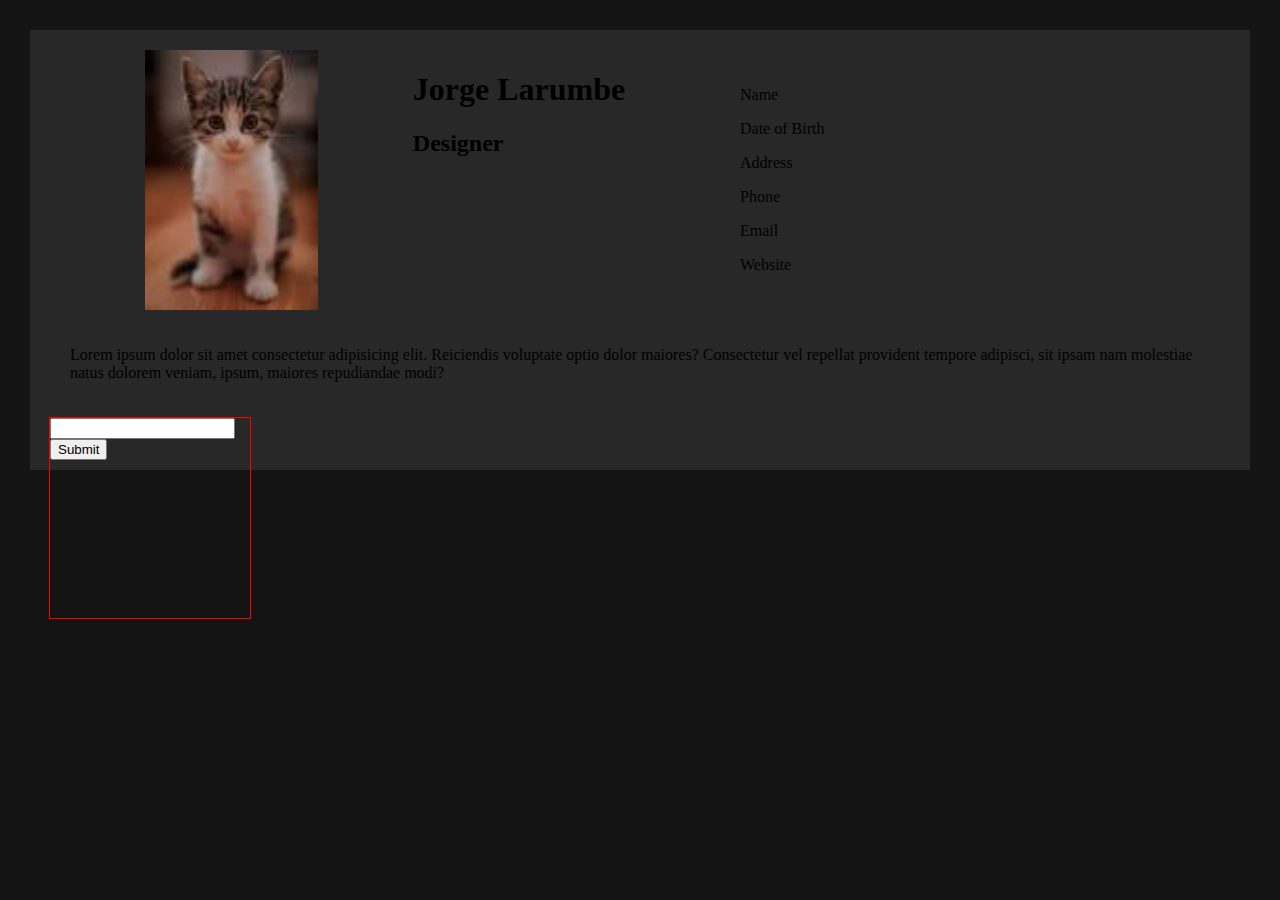
<file: HTML/day_three/pages/index.html>
<!DOCTYPE html>
<html lang="en">
  <head>
    <meta charset="UTF-8" />
    <meta name="viewport" content="width=device-width, initial-scale=1.0" />
    <title>Document</title>
    <link rel="stylesheet" href="../styles/styles.css" />
  </head>
  <body>
    <main>
      <div id="box1" class="section1-box">
        <img
          src="[data-uri]"
          alt=""
        />
        <div>
          <h1>Jorge Larumbe</h1>
          <h2>Designer</h2>
        </div>
      </div>
      <div id="box2" class="section1-box">
        <p>Name</p>
        <p>Date of Birth</p>
        <p>Address</p>
        <p>Phone</p>
        <p>Email</p>
        <p>Website</p>
      </div>
      <div id="box3" class="section1-box">
        <p>
          Lorem ipsum dolor sit amet consectetur adipisicing elit. Reiciendis
          voluptate optio dolor maiores? Consectetur vel repellat provident
          tempore adipisci, sit ipsam nam molestiae natus dolorem veniam, ipsum,
          maiores repudiandae modi?
        </p>
      </div>

      <section>
        <div class="header"></div>
        <div class="body"></div>
        <div class="input">
            <input type="text" name="message" id="message">
            <input type="submit" name="submit" id="submit">
        </div>
      </section>
    </main>
  </body>
</html>
</file>
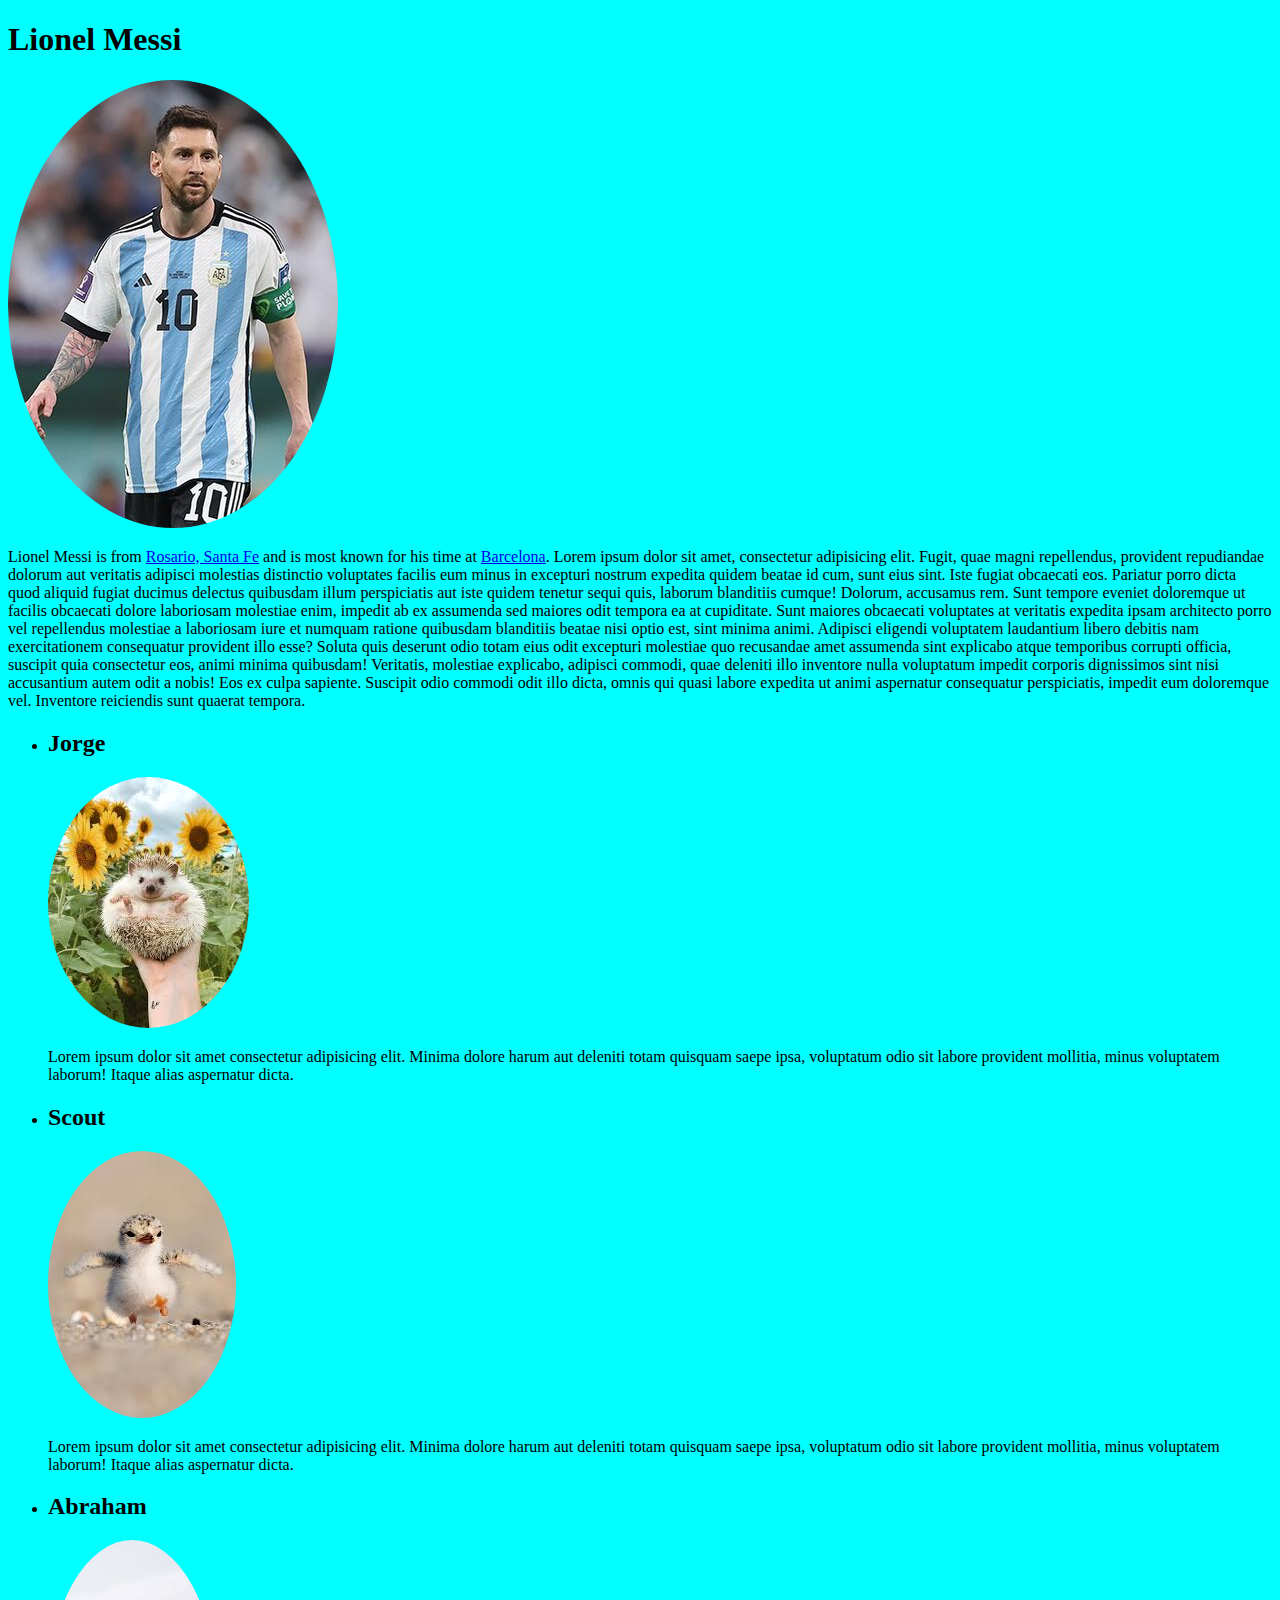
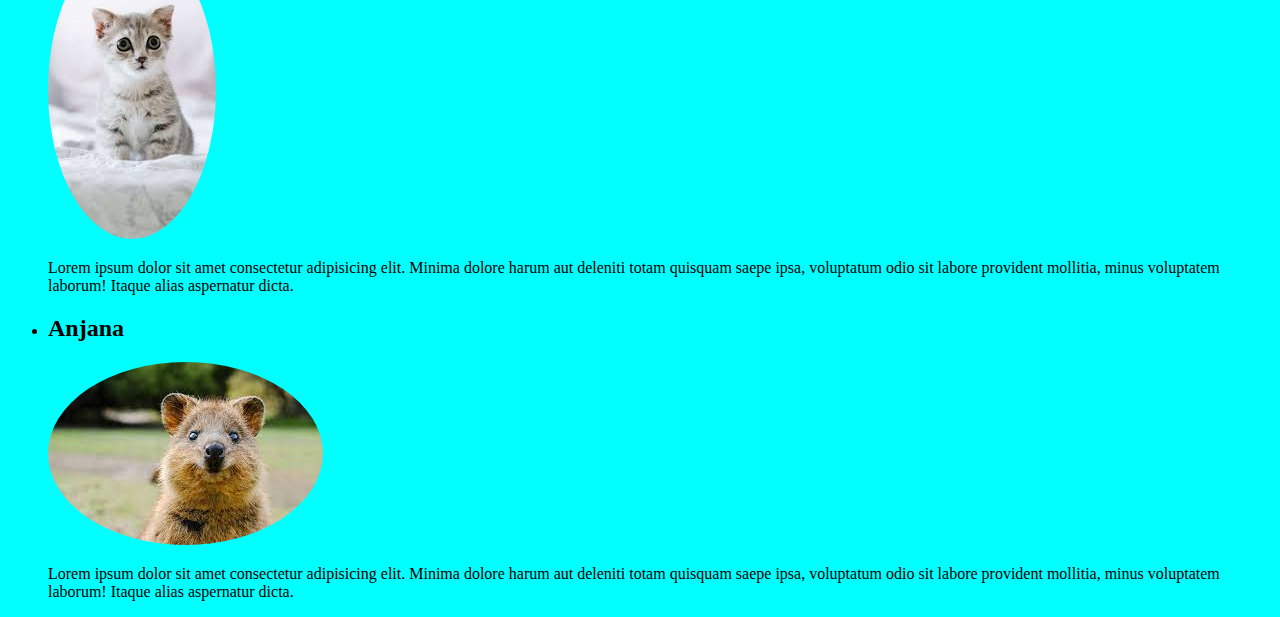
<file: HTML/wiki_clone/pages/index.html>
<!DOCTYPE html>
<html lang="en">
  <head>
    <meta charset="UTF-8" />
    <meta name="viewport" content="width=device-width, initial-scale=1.0" />
    <title>Document</title>

    <link rel="stylesheet" href="../styles/styles.css" />
  </head>
  <body>
    <section>
      <h1>Lionel Messi</h1>
      <img src="../images/TheGoat.jpg" alt="🐐" />
      <p>
        Lionel Messi is from
        <a href="../pages/city.html"> Rosario, Santa Fe</a> and is most known
        for his time at <a href="../pages/team.html">Barcelona</a>. Lorem ipsum
        dolor sit amet, consectetur adipisicing elit. Fugit, quae magni
        repellendus, provident repudiandae dolorum aut veritatis adipisci
        molestias distinctio voluptates facilis eum minus in excepturi nostrum
        expedita quidem beatae id cum, sunt eius sint. Iste fugiat obcaecati
        eos. Pariatur porro dicta quod aliquid fugiat ducimus delectus quibusdam
        illum perspiciatis aut iste quidem tenetur sequi quis, laborum
        blanditiis cumque! Dolorum, accusamus rem. Sunt tempore eveniet
        doloremque ut facilis obcaecati dolore laboriosam molestiae enim,
        impedit ab ex assumenda sed maiores odit tempora ea at cupiditate. Sunt
        maiores obcaecati voluptates at veritatis expedita ipsam architecto
        porro vel repellendus molestiae a laboriosam iure et numquam ratione
        quibusdam blanditiis beatae nisi optio est, sint minima animi. Adipisci
        eligendi voluptatem laudantium libero debitis nam exercitationem
        consequatur provident illo esse? Soluta quis deserunt odio totam eius
        odit excepturi molestiae quo recusandae amet assumenda sint explicabo
        atque temporibus corrupti officia, suscipit quia consectetur eos, animi
        minima quibusdam! Veritatis, molestiae explicabo, adipisci commodi, quae
        deleniti illo inventore nulla voluptatum impedit corporis dignissimos
        sint nisi accusantium autem odit a nobis! Eos ex culpa sapiente.
        Suscipit odio commodi odit illo dicta, omnis qui quasi labore expedita
        ut animi aspernatur consequatur perspiciatis, impedit eum doloremque
        vel. Inventore reiciendis sunt quaerat tempora.
      </p>
    </section>

    <section>
      <ul>
        <li>
          <h2>Jorge</h2>
          <img src="../images/1.jpg" alt="hedghog" />
          <p>
            Lorem ipsum dolor sit amet consectetur adipisicing elit. Minima
            dolore harum aut deleniti totam quisquam saepe ipsa, voluptatum odio
            sit labore provident mollitia, minus voluptatem laborum! Itaque
            alias aspernatur dicta.
          </p>
        </li>
        <li>
          <h2>Scout</h2>
          <img src="../images/2.jpg" alt="duck" />
          <p>
            Lorem ipsum dolor sit amet consectetur adipisicing elit. Minima
            dolore harum aut deleniti totam quisquam saepe ipsa, voluptatum odio
            sit labore provident mollitia, minus voluptatem laborum! Itaque
            alias aspernatur dicta.
          </p>
        </li>
        <li>
          <h2>Abraham</h2>
          <img src="../images/3.jpg" alt="cat" />
          <p>
            Lorem ipsum dolor sit amet consectetur adipisicing elit. Minima
            dolore harum aut deleniti totam quisquam saepe ipsa, voluptatum odio
            sit labore provident mollitia, minus voluptatem laborum! Itaque
            alias aspernatur dicta.
          </p>
        </li>
        <li>
          <h2>Anjana</h2>
          <img src="../images/4.jpg" alt="something" />
          <p>
            Lorem ipsum dolor sit amet consectetur adipisicing elit. Minima
            dolore harum aut deleniti totam quisquam saepe ipsa, voluptatum odio
            sit labore provident mollitia, minus voluptatem laborum! Itaque
            alias aspernatur dicta.
          </p>
        </li>
      </ul>
    </section>
  </body>
</html>
</file>
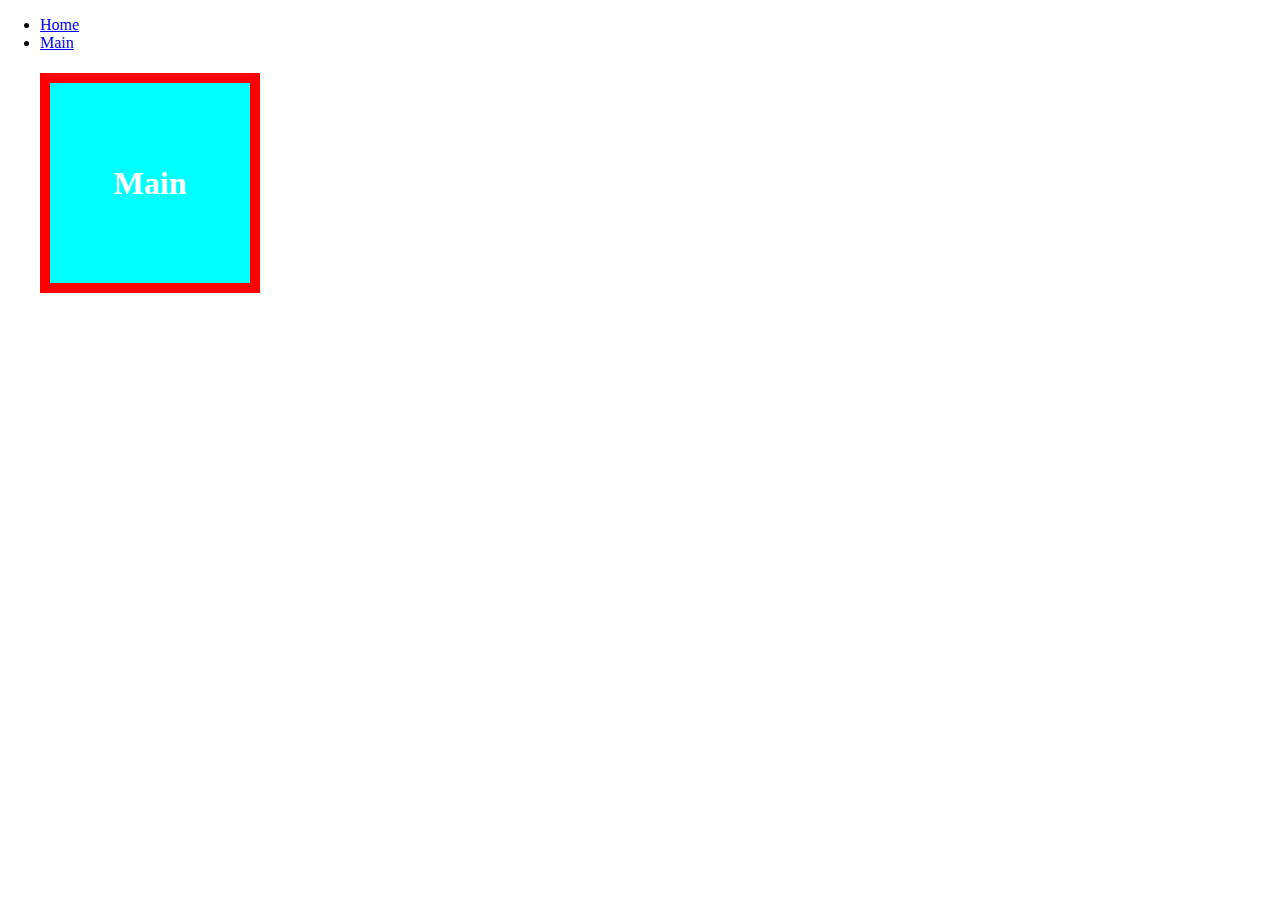
<file: HTML/day_one/pages/main.html>
<!DOCTYPE html>
<html lang="en">
  <head>
    <meta charset="UTF-8" />
    <meta name="viewport" content="width=device-width, initial-scale=1.0" />
    <title>Document</title>

    <link rel="stylesheet" href="../styles/styles.css" />
  </head>
  <body>
    <header>
      <ul>
        <li>
          <a href="index.html">Home</a>
        </li>
        <li>
          <a href="main.html">Main</a>
        </li>

        <h1 class="main-header">Main</h1>
      </ul>
    </header>
  </body>
</html>
</file>
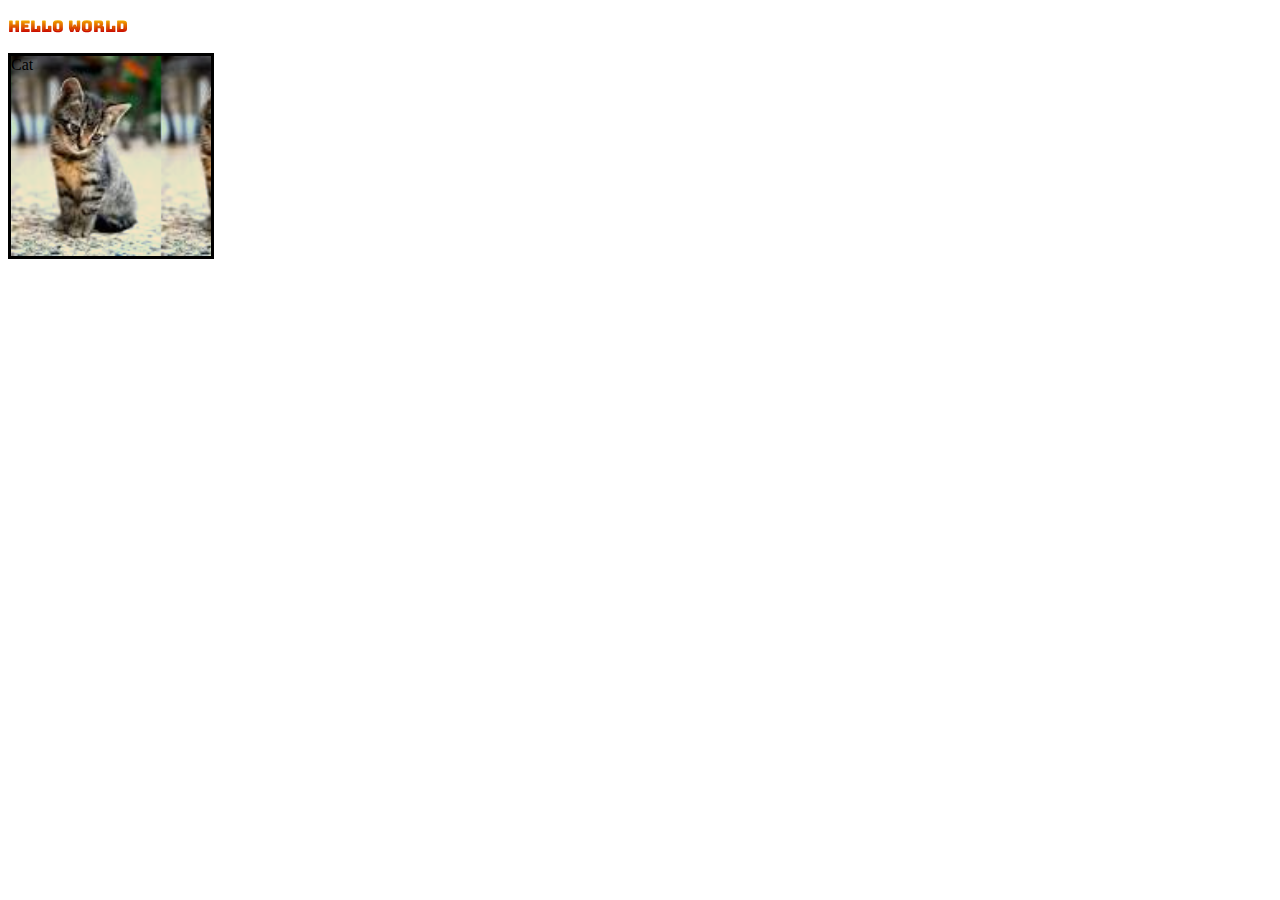
<file: HTML/day_two/pages/fonts.html>
<!DOCTYPE html>
<html lang="en">
  <head>
    <meta charset="UTF-8" />
    <meta name="viewport" content="width=device-width, initial-scale=1.0" />
    <title>Document</title>
    <link rel="preconnect" href="https://fonts.googleapis.com" />

    <link rel="preconnect" href="https://fonts.gstatic.com" crossorigin />

    <link
      href="https://fonts.googleapis.com/css2?family=Bungee+Spice&display=swap"
      rel="stylesheet"
    />

    <style>
        p{
            font-family: "Bungee Spice";
        }

        div{
            height: 200px;
            width: 200px;
            background-size: contain;
            background-image: url("[data-uri]");
            border: solid black 3px;
            background-blend-mode: darken;
            background-color: bisque;
        }
    </style>
  </head>
  <body>
    <p>Hello World</p>
    <div>Cat</div>
  </body>
</html>
</file>
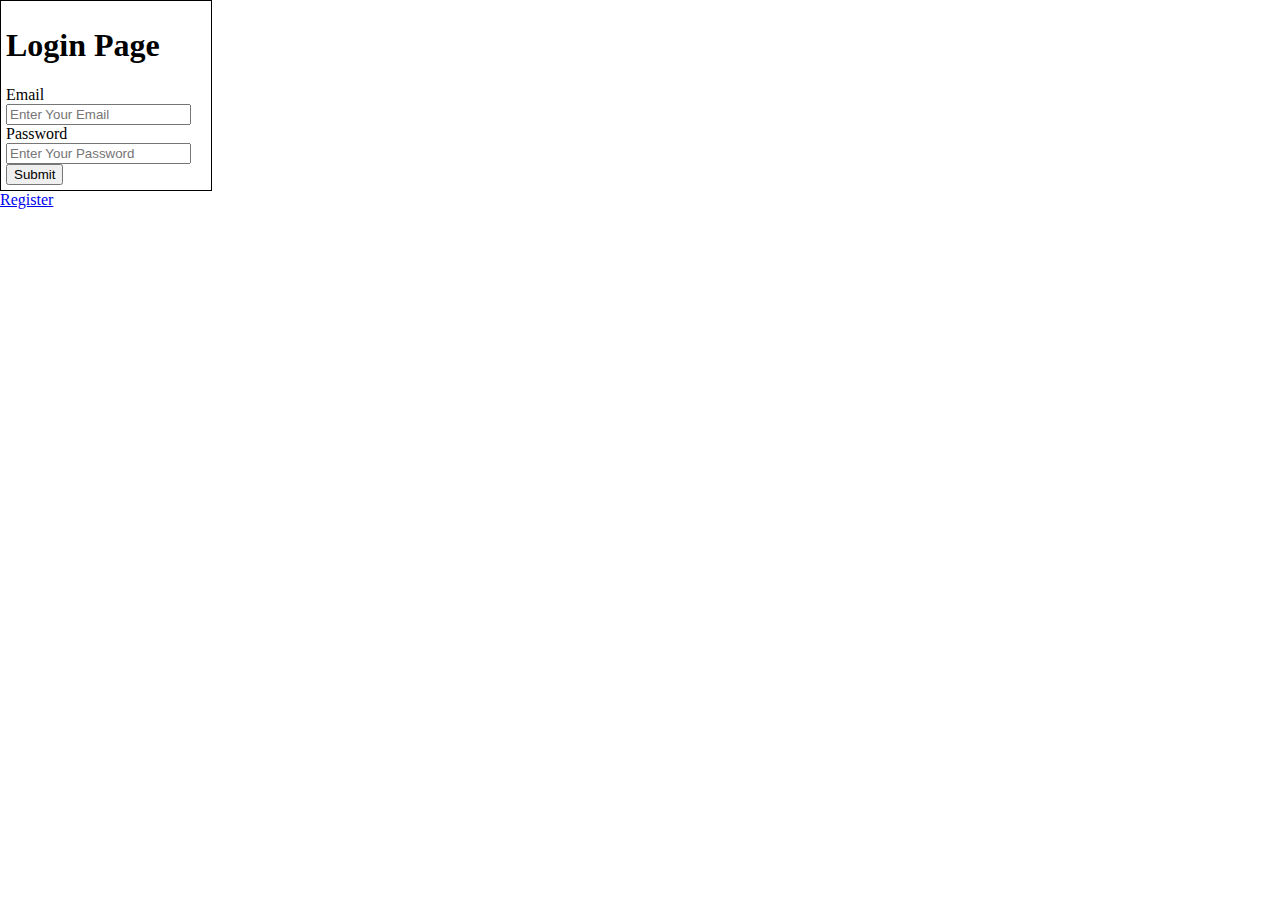
<file: HTML/day_two/pages/login.html>
<!DOCTYPE html>
<html lang="en">
  <head>
    <meta charset="UTF-8" />
    <meta name="viewport" content="width=device-width, initial-scale=1.0" />
    <title>Document</title>
    <link rel="stylesheet" href="../styles/styles.css" />
  </head>
  <body>
    <main class="login-main">
      <h1><b>Login Page</b></h1>
      <form action="#">
        <label for="email"
          >Email
          <input type="text" name="email" placeholder="Enter Your Email" />
        </label>
        <label for="password"
          >Password
          <input
            type="password"
            name="password"
            placeholder="Enter Your Password"
          />
        </label>
        <input type="submit" />
      </form>
    </main>

    <a href="../pages/register.html">Register</a>
  </body>
</html>
</file>
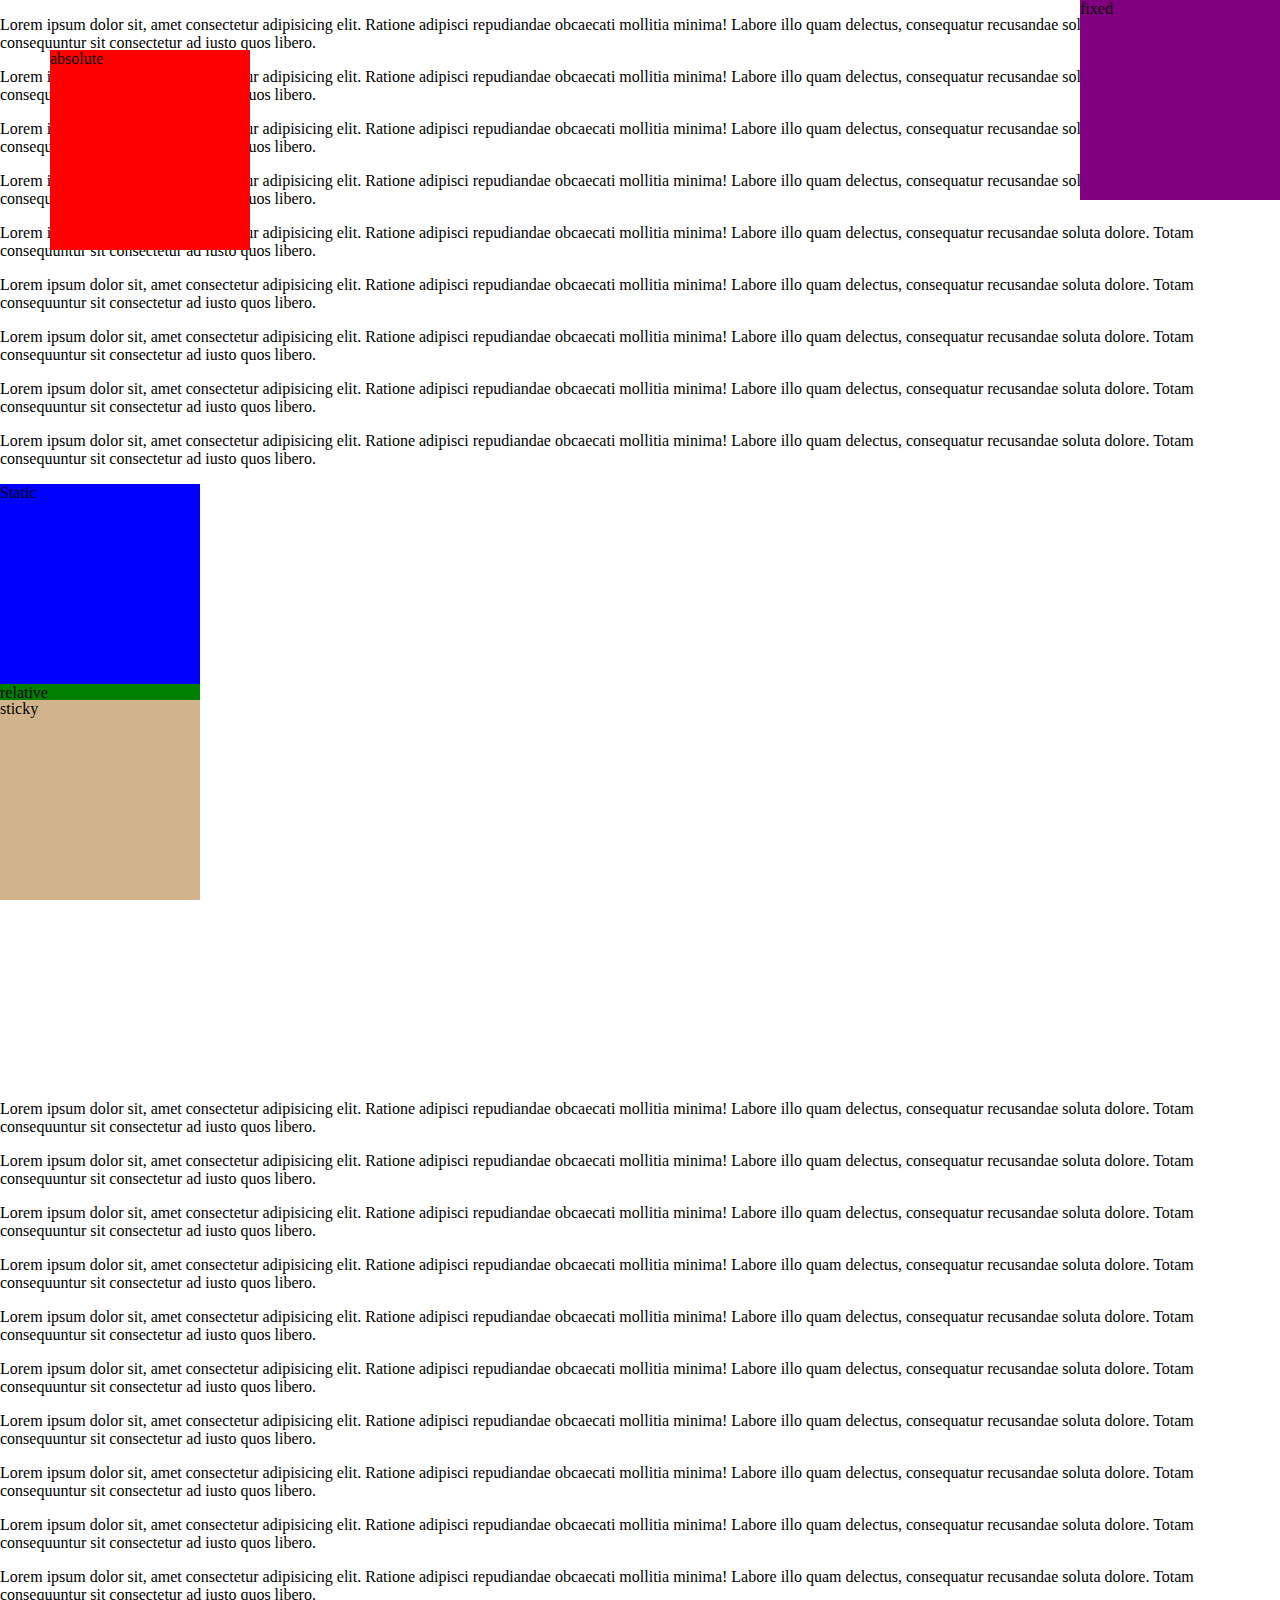
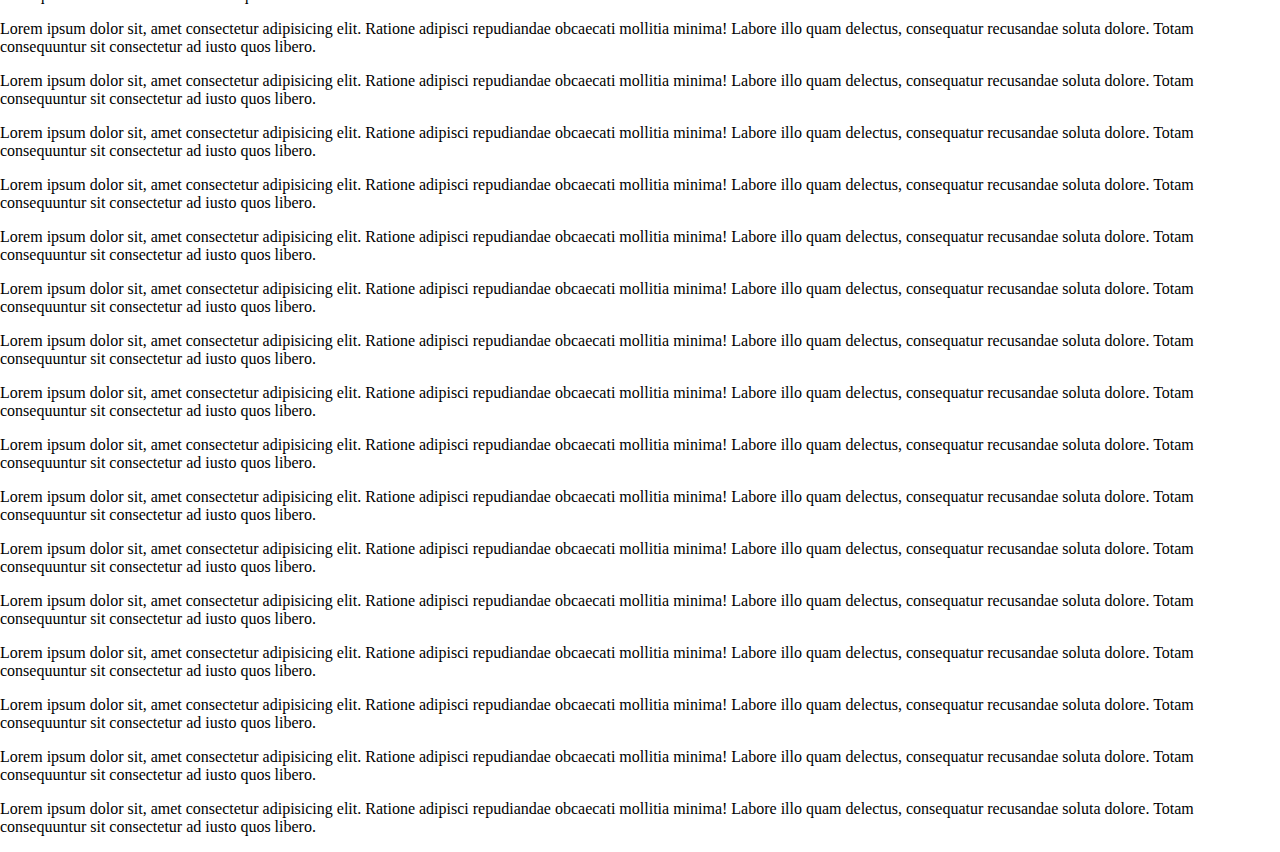
<file: HTML/day_two/pages/position.html>
<!DOCTYPE html>
<html lang="en">
  <head>
    <meta charset="UTF-8" />
    <meta http-equiv="X-UA-Compatible" content="IE=edge" />
    <meta name="viewport" content="width=device-width, initial-scale=1.0" />
    <title>index</title>
    <link rel="stylesheet" href="../styles/styles.css">
  </head>
  <body>
    <p>
      Lorem ipsum dolor sit, amet consectetur adipisicing elit. Ratione adipisci
      repudiandae obcaecati mollitia minima! Labore illo quam delectus,
      consequatur recusandae soluta dolore. Totam consequuntur sit consectetur
      ad iusto quos libero.
    </p>
    <p>
      Lorem ipsum dolor sit, amet consectetur adipisicing elit. Ratione adipisci
      repudiandae obcaecati mollitia minima! Labore illo quam delectus,
      consequatur recusandae soluta dolore. Totam consequuntur sit consectetur
      ad iusto quos libero.
    </p>
    <p>
      Lorem ipsum dolor sit, amet consectetur adipisicing elit. Ratione adipisci
      repudiandae obcaecati mollitia minima! Labore illo quam delectus,
      consequatur recusandae soluta dolore. Totam consequuntur sit consectetur
      ad iusto quos libero.
    </p>
    <p>
      Lorem ipsum dolor sit, amet consectetur adipisicing elit. Ratione adipisci
      repudiandae obcaecati mollitia minima! Labore illo quam delectus,
      consequatur recusandae soluta dolore. Totam consequuntur sit consectetur
      ad iusto quos libero.
    </p>
    <p>
      Lorem ipsum dolor sit, amet consectetur adipisicing elit. Ratione adipisci
      repudiandae obcaecati mollitia minima! Labore illo quam delectus,
      consequatur recusandae soluta dolore. Totam consequuntur sit consectetur
      ad iusto quos libero.
    </p>
    <p>
      Lorem ipsum dolor sit, amet consectetur adipisicing elit. Ratione adipisci
      repudiandae obcaecati mollitia minima! Labore illo quam delectus,
      consequatur recusandae soluta dolore. Totam consequuntur sit consectetur
      ad iusto quos libero.
    </p>
    <p>
      Lorem ipsum dolor sit, amet consectetur adipisicing elit. Ratione adipisci
      repudiandae obcaecati mollitia minima! Labore illo quam delectus,
      consequatur recusandae soluta dolore. Totam consequuntur sit consectetur
      ad iusto quos libero.
    </p>
    <p>
      Lorem ipsum dolor sit, amet consectetur adipisicing elit. Ratione adipisci
      repudiandae obcaecati mollitia minima! Labore illo quam delectus,
      consequatur recusandae soluta dolore. Totam consequuntur sit consectetur
      ad iusto quos libero.
    </p>
    <p>
      Lorem ipsum dolor sit, amet consectetur adipisicing elit. Ratione adipisci
      repudiandae obcaecati mollitia minima! Labore illo quam delectus,
      consequatur recusandae soluta dolore. Totam consequuntur sit consectetur
      ad iusto quos libero.
    </p>

    <div id="one">Static</div>
    <div id="two">absolute</div>
    <div id="three">relative</div>
    <div id="four">sticky</div>
    <div id="five">fixed</div>

    <p>
      Lorem ipsum dolor sit, amet consectetur adipisicing elit. Ratione adipisci
      repudiandae obcaecati mollitia minima! Labore illo quam delectus,
      consequatur recusandae soluta dolore. Totam consequuntur sit consectetur
      ad iusto quos libero.
    </p>
    <p>
      Lorem ipsum dolor sit, amet consectetur adipisicing elit. Ratione adipisci
      repudiandae obcaecati mollitia minima! Labore illo quam delectus,
      consequatur recusandae soluta dolore. Totam consequuntur sit consectetur
      ad iusto quos libero.
    </p>
    <p>
      Lorem ipsum dolor sit, amet consectetur adipisicing elit. Ratione adipisci
      repudiandae obcaecati mollitia minima! Labore illo quam delectus,
      consequatur recusandae soluta dolore. Totam consequuntur sit consectetur
      ad iusto quos libero.
    </p>
    <p>
      Lorem ipsum dolor sit, amet consectetur adipisicing elit. Ratione adipisci
      repudiandae obcaecati mollitia minima! Labore illo quam delectus,
      consequatur recusandae soluta dolore. Totam consequuntur sit consectetur
      ad iusto quos libero.
    </p>
    <p>
      Lorem ipsum dolor sit, amet consectetur adipisicing elit. Ratione adipisci
      repudiandae obcaecati mollitia minima! Labore illo quam delectus,
      consequatur recusandae soluta dolore. Totam consequuntur sit consectetur
      ad iusto quos libero.
    </p>
    <p>
      Lorem ipsum dolor sit, amet consectetur adipisicing elit. Ratione adipisci
      repudiandae obcaecati mollitia minima! Labore illo quam delectus,
      consequatur recusandae soluta dolore. Totam consequuntur sit consectetur
      ad iusto quos libero.
    </p>
    <p>
      Lorem ipsum dolor sit, amet consectetur adipisicing elit. Ratione adipisci
      repudiandae obcaecati mollitia minima! Labore illo quam delectus,
      consequatur recusandae soluta dolore. Totam consequuntur sit consectetur
      ad iusto quos libero.
    </p>
    <p>
      Lorem ipsum dolor sit, amet consectetur adipisicing elit. Ratione adipisci
      repudiandae obcaecati mollitia minima! Labore illo quam delectus,
      consequatur recusandae soluta dolore. Totam consequuntur sit consectetur
      ad iusto quos libero.
    </p>
    <p>
      Lorem ipsum dolor sit, amet consectetur adipisicing elit. Ratione adipisci
      repudiandae obcaecati mollitia minima! Labore illo quam delectus,
      consequatur recusandae soluta dolore. Totam consequuntur sit consectetur
      ad iusto quos libero.
    </p>
    <p>
      Lorem ipsum dolor sit, amet consectetur adipisicing elit. Ratione adipisci
      repudiandae obcaecati mollitia minima! Labore illo quam delectus,
      consequatur recusandae soluta dolore. Totam consequuntur sit consectetur
      ad iusto quos libero.
    </p>
    <p>
      Lorem ipsum dolor sit, amet consectetur adipisicing elit. Ratione adipisci
      repudiandae obcaecati mollitia minima! Labore illo quam delectus,
      consequatur recusandae soluta dolore. Totam consequuntur sit consectetur
      ad iusto quos libero.
    </p>
    <p>
      Lorem ipsum dolor sit, amet consectetur adipisicing elit. Ratione adipisci
      repudiandae obcaecati mollitia minima! Labore illo quam delectus,
      consequatur recusandae soluta dolore. Totam consequuntur sit consectetur
      ad iusto quos libero.
    </p>
    <p>
      Lorem ipsum dolor sit, amet consectetur adipisicing elit. Ratione adipisci
      repudiandae obcaecati mollitia minima! Labore illo quam delectus,
      consequatur recusandae soluta dolore. Totam consequuntur sit consectetur
      ad iusto quos libero.
    </p>
    <p>
      Lorem ipsum dolor sit, amet consectetur adipisicing elit. Ratione adipisci
      repudiandae obcaecati mollitia minima! Labore illo quam delectus,
      consequatur recusandae soluta dolore. Totam consequuntur sit consectetur
      ad iusto quos libero.
    </p>
    <p>
      Lorem ipsum dolor sit, amet consectetur adipisicing elit. Ratione adipisci
      repudiandae obcaecati mollitia minima! Labore illo quam delectus,
      consequatur recusandae soluta dolore. Totam consequuntur sit consectetur
      ad iusto quos libero.
    </p>
    <p>
      Lorem ipsum dolor sit, amet consectetur adipisicing elit. Ratione adipisci
      repudiandae obcaecati mollitia minima! Labore illo quam delectus,
      consequatur recusandae soluta dolore. Totam consequuntur sit consectetur
      ad iusto quos libero.
    </p>
    <p>
      Lorem ipsum dolor sit, amet consectetur adipisicing elit. Ratione adipisci
      repudiandae obcaecati mollitia minima! Labore illo quam delectus,
      consequatur recusandae soluta dolore. Totam consequuntur sit consectetur
      ad iusto quos libero.
    </p>
    <p>
      Lorem ipsum dolor sit, amet consectetur adipisicing elit. Ratione adipisci
      repudiandae obcaecati mollitia minima! Labore illo quam delectus,
      consequatur recusandae soluta dolore. Totam consequuntur sit consectetur
      ad iusto quos libero.
    </p>
    <p>
      Lorem ipsum dolor sit, amet consectetur adipisicing elit. Ratione adipisci
      repudiandae obcaecati mollitia minima! Labore illo quam delectus,
      consequatur recusandae soluta dolore. Totam consequuntur sit consectetur
      ad iusto quos libero.
    </p>
    <p>
      Lorem ipsum dolor sit, amet consectetur adipisicing elit. Ratione adipisci
      repudiandae obcaecati mollitia minima! Labore illo quam delectus,
      consequatur recusandae soluta dolore. Totam consequuntur sit consectetur
      ad iusto quos libero.
    </p>
    <p>
      Lorem ipsum dolor sit, amet consectetur adipisicing elit. Ratione adipisci
      repudiandae obcaecati mollitia minima! Labore illo quam delectus,
      consequatur recusandae soluta dolore. Totam consequuntur sit consectetur
      ad iusto quos libero.
    </p>
    <p>
      Lorem ipsum dolor sit, amet consectetur adipisicing elit. Ratione adipisci
      repudiandae obcaecati mollitia minima! Labore illo quam delectus,
      consequatur recusandae soluta dolore. Totam consequuntur sit consectetur
      ad iusto quos libero.
    </p>
    <p>
      Lorem ipsum dolor sit, amet consectetur adipisicing elit. Ratione adipisci
      repudiandae obcaecati mollitia minima! Labore illo quam delectus,
      consequatur recusandae soluta dolore. Totam consequuntur sit consectetur
      ad iusto quos libero.
    </p>
    <p>
      Lorem ipsum dolor sit, amet consectetur adipisicing elit. Ratione adipisci
      repudiandae obcaecati mollitia minima! Labore illo quam delectus,
      consequatur recusandae soluta dolore. Totam consequuntur sit consectetur
      ad iusto quos libero.
    </p>
    <p>
      Lorem ipsum dolor sit, amet consectetur adipisicing elit. Ratione adipisci
      repudiandae obcaecati mollitia minima! Labore illo quam delectus,
      consequatur recusandae soluta dolore. Totam consequuntur sit consectetur
      ad iusto quos libero.
    </p>
    <p>
      Lorem ipsum dolor sit, amet consectetur adipisicing elit. Ratione adipisci
      repudiandae obcaecati mollitia minima! Labore illo quam delectus,
      consequatur recusandae soluta dolore. Totam consequuntur sit consectetur
      ad iusto quos libero.
    </p>
  </body>
</html>
</file>
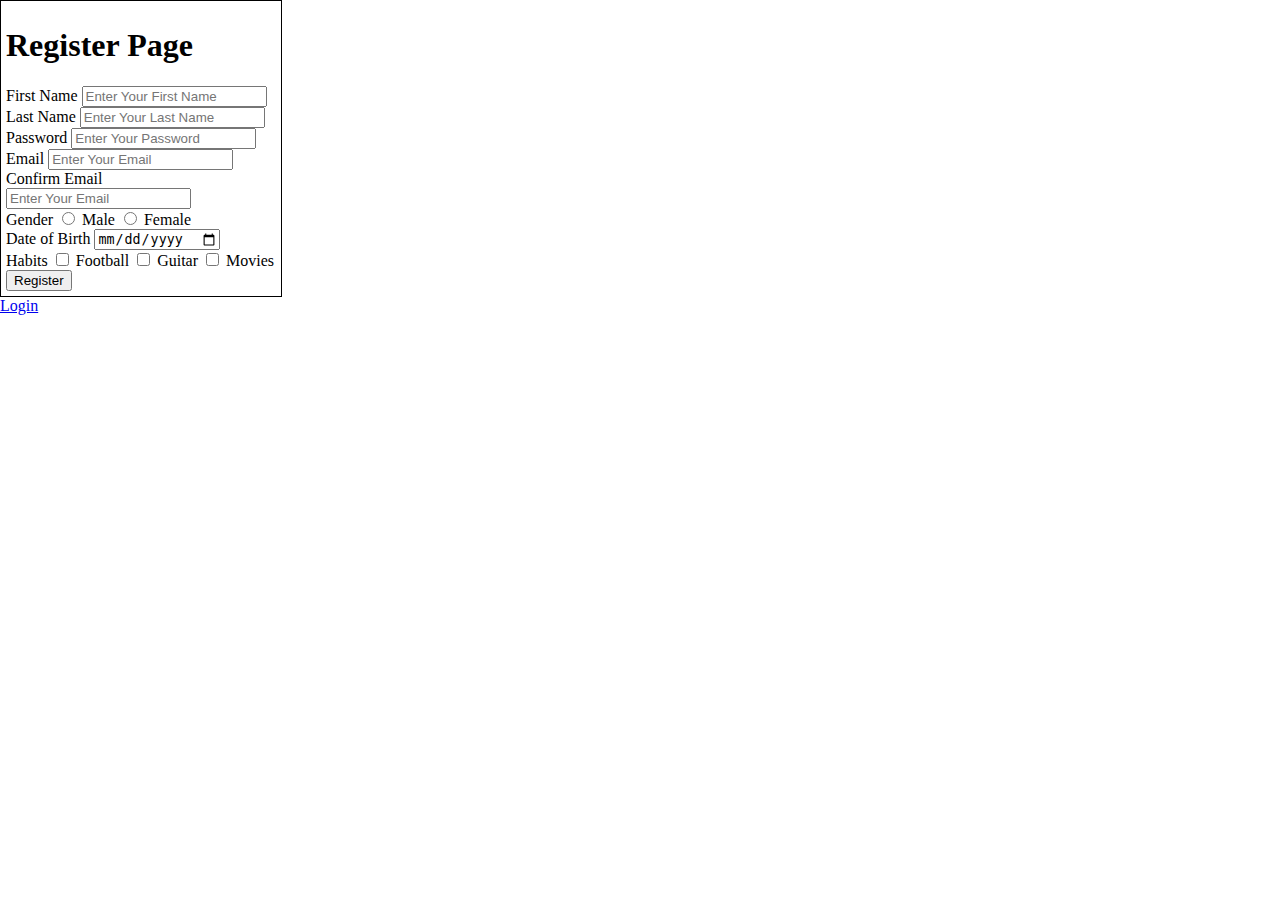
<file: HTML/day_two/pages/register.html>
<!DOCTYPE html>
<html lang="en">
  <head>
    <meta charset="UTF-8" />
    <meta name="viewport" content="width=device-width, initial-scale=1.0" />
    <title>Document</title>

    <link rel="stylesheet" href="../styles/styles.css" />
  </head>
  <body>
    <main class="register-main">
      <h1><b>Register Page</b></h1>
      <form action="#">
        <label for="first-name"
          >First Name
          <input
            type="text"
            name="first-name"
            placeholder="Enter Your First Name"
          />
        </label>
        <label for="last-name"
          >Last Name
          <input
            type="text"
            name="last-name"
            placeholder="Enter Your Last Name"
          />
        </label>
        <label for="password"
          >Password
          <input
            type="password"
            name="password"
            placeholder="Enter Your Password"
          />
          <label for="email"
            >Email
            <input type="text" name="email" placeholder="Enter Your Email" />
          </label>
          <br />
          <label for="confirm-email"
            >Confirm Email
            <input
              type="text"
              name="confirm-email"
              placeholder="Enter Your Email"
            />
          </label>
          <br />
          <label for="radio1"
            >Gender
            <input type="radio" name="radio" id="radio1" />
            <label for="radio2">Male</label>
            <input type="radio" name="radio" id="radio1" />
            <label for="radio2">Female</label>
          </label>
        </label>
        <br />
        <label for="dob"
          >Date of Birth
          <input type="date" name="dob" id="dob" />
        </label>
        <br />
        <label for="checkbox">Habits</label>
        <input type="checkbox" name="checkbox" id="checkbox" />
        <label for="checkbox2">Football</label>
        <input type="checkbox" name="checkbox2" id="checkbox2" />
        <label for="checkbox3">Guitar</label>
        <input type="checkbox" name="checkbox3" id="checkbox3" />
        <label for="checkbox3">Movies</label>
        <br />
        <input type="submit" value="Register" />
      </form>
    </main>
    <a href="../pages/login.html">Login</a>
  </body>
</html>
</file>
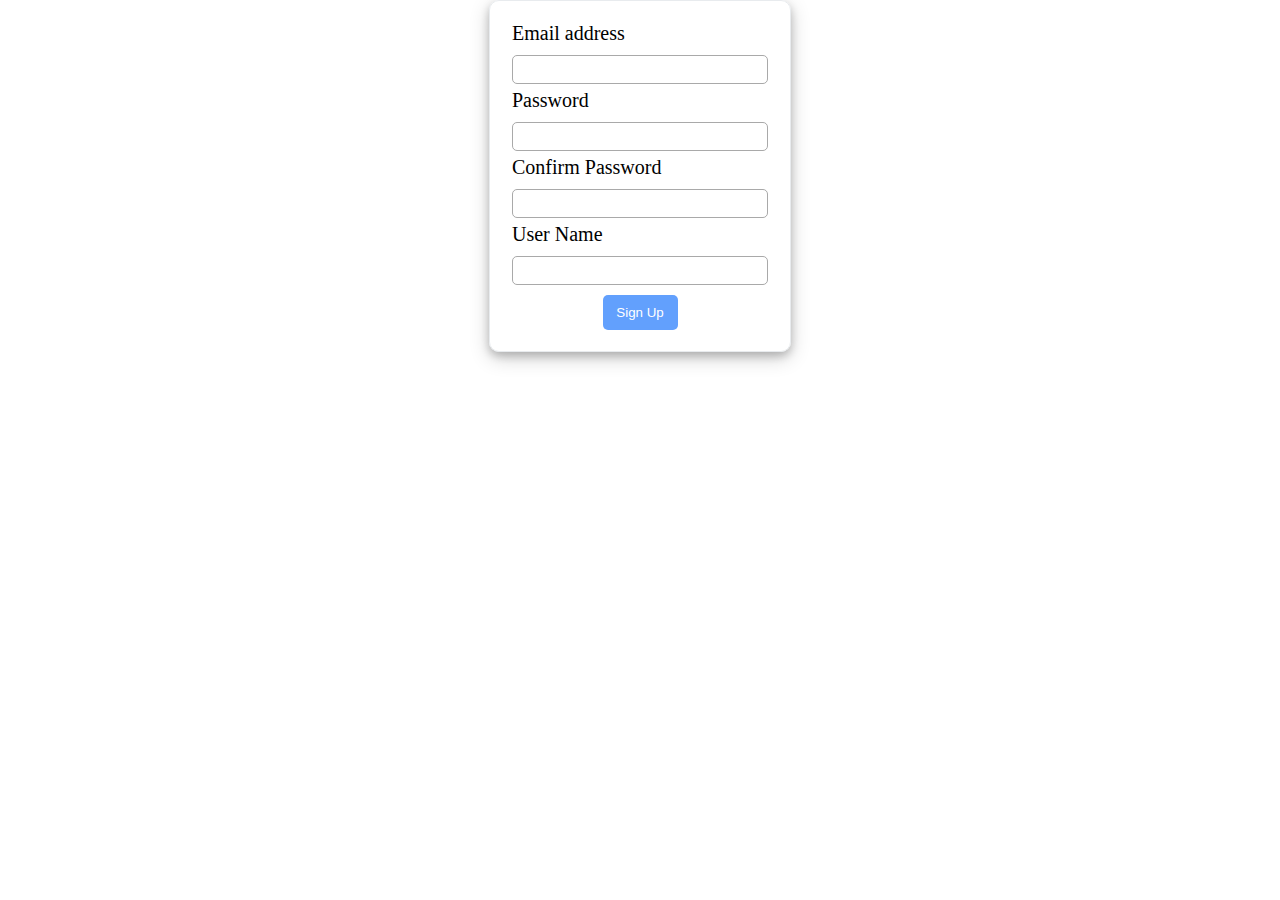
<file: HTML/day_two/pages/sign-up.html>
<!DOCTYPE html>
<html lang="en">
  <head>
    <meta charset="UTF-8" />
    <meta name="viewport" content="width=device-width, initial-scale=1.0" />
    <title>Document</title>
    <style>
      body {
        margin: 0;
        padding: 0;
        display: flex;
        flex-direction: column;
        align-items: center;
        box-sizing: border-box;
      }
      main {
        display: flex;
        flex-direction: column;
        justify-content: center;
        align-items: center;
        border-radius: 10px;
        width: 300px;
        height: 350px;
        gap: 5px;
        border: 1px solid #e8ebee;
        box-shadow: 0 4px 8px 0 rgba(0, 0, 0, 0.2),
          0 6px 20px 0 rgba(0, 0, 0, 0.19);
      }
      .submit-button {
        width: 75px;
        height: 35px;
        background-color: #62a0fd;
        border-radius: 5px;
        border: none;
        color: white;
      }

      .forms {
        display: flex;
        flex-direction: column;
        gap: 10px;
      }

      .input-label {
        font-size: 20px;
      }

      .input-field {
        width: 250px;
        height: 25px;
        border-radius: 5px;
        border: 1px solid darkgray;
      }

      .submit-button {
        margin-top: 5px;
        cursor: pointer;
      }

      a {
        align-self: flex-start;
        margin-left: 50px;
        margin-top: 20px;
        text-decoration: none;
        color: #3786fd;
      }
    </style>
  </head>
  <body>
    <main>
      <div class="forms">
        <label for="email" class="input-label">Email address </label>
        <input type="text" name="email" / class="input-field">
      </div>
      <div class="forms">
        <label for="password" class="input-label">Password </label>
        <input type="password" name="password" class="input-field" />
      </div>
      <div class="forms">
        <label for="confirm-password" class="input-label"
          >Confirm Password
        </label>
        <input type="password" name="confirm-password" class="input-field" />
      </div>
      <div class="forms">
        <label for="user-name" class="input-label">User Name </label>
        <input type="password" name="user-name" class="input-field" />
      </div>
      <input type="submit" value="Sign Up" class="submit-button" />
    </main>
  </body>
</html>
</file>
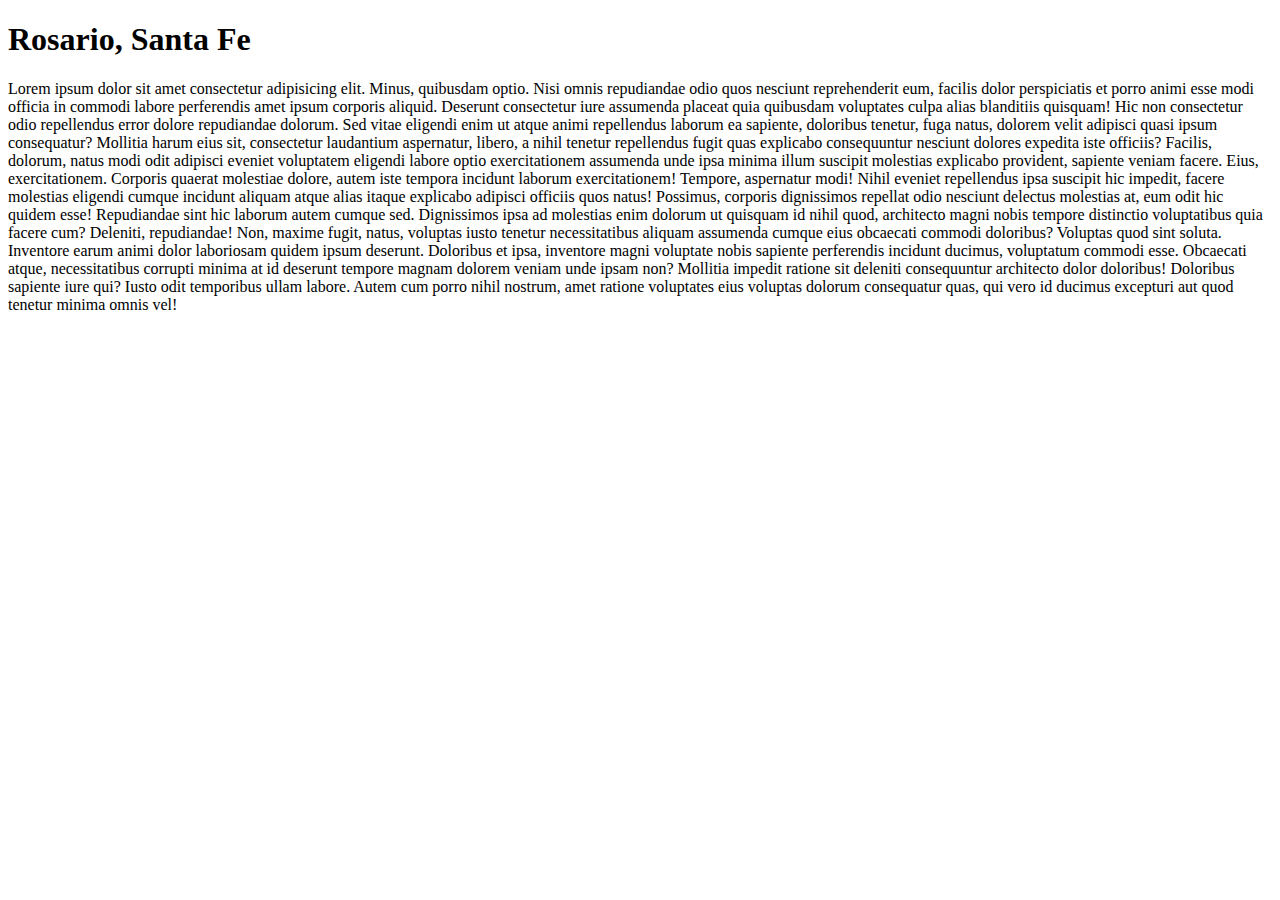
<file: HTML/wiki_clone/pages/city.html>
<!DOCTYPE html>
<html lang="en">
  <head>
    <meta charset="UTF-8" />
    <meta name="viewport" content="width=device-width, initial-scale=1.0" />
    <title>Document</title>
  </head>
  <body>
    <h1>Rosario, Santa Fe</h1>
    <p>
      Lorem ipsum dolor sit amet consectetur adipisicing elit. Minus, quibusdam
      optio. Nisi omnis repudiandae odio quos nesciunt reprehenderit eum,
      facilis dolor perspiciatis et porro animi esse modi officia in commodi
      labore perferendis amet ipsum corporis aliquid. Deserunt consectetur iure
      assumenda placeat quia quibusdam voluptates culpa alias blanditiis
      quisquam! Hic non consectetur odio repellendus error dolore repudiandae
      dolorum. Sed vitae eligendi enim ut atque animi repellendus laborum ea
      sapiente, doloribus tenetur, fuga natus, dolorem velit adipisci quasi
      ipsum consequatur? Mollitia harum eius sit, consectetur laudantium
      aspernatur, libero, a nihil tenetur repellendus fugit quas explicabo
      consequuntur nesciunt dolores expedita iste officiis? Facilis, dolorum,
      natus modi odit adipisci eveniet voluptatem eligendi labore optio
      exercitationem assumenda unde ipsa minima illum suscipit molestias
      explicabo provident, sapiente veniam facere. Eius, exercitationem.
      Corporis quaerat molestiae dolore, autem iste tempora incidunt laborum
      exercitationem! Tempore, aspernatur modi! Nihil eveniet repellendus ipsa
      suscipit hic impedit, facere molestias eligendi cumque incidunt aliquam
      atque alias itaque explicabo adipisci officiis quos natus! Possimus,
      corporis dignissimos repellat odio nesciunt delectus molestias at, eum
      odit hic quidem esse! Repudiandae sint hic laborum autem cumque sed.
      Dignissimos ipsa ad molestias enim dolorum ut quisquam id nihil quod,
      architecto magni nobis tempore distinctio voluptatibus quia facere cum?
      Deleniti, repudiandae! Non, maxime fugit, natus, voluptas iusto tenetur
      necessitatibus aliquam assumenda cumque eius obcaecati commodi doloribus?
      Voluptas quod sint soluta. Inventore earum animi dolor laboriosam quidem
      ipsum deserunt. Doloribus et ipsa, inventore magni voluptate nobis
      sapiente perferendis incidunt ducimus, voluptatum commodi esse. Obcaecati
      atque, necessitatibus corrupti minima at id deserunt tempore magnam
      dolorem veniam unde ipsam non? Mollitia impedit ratione sit deleniti
      consequuntur architecto dolor doloribus! Doloribus sapiente iure qui?
      Iusto odit temporibus ullam labore. Autem cum porro nihil nostrum, amet
      ratione voluptates eius voluptas dolorum consequatur quas, qui vero id
      ducimus excepturi aut quod tenetur minima omnis vel!
    </p>
  </body>
</html>
</file>
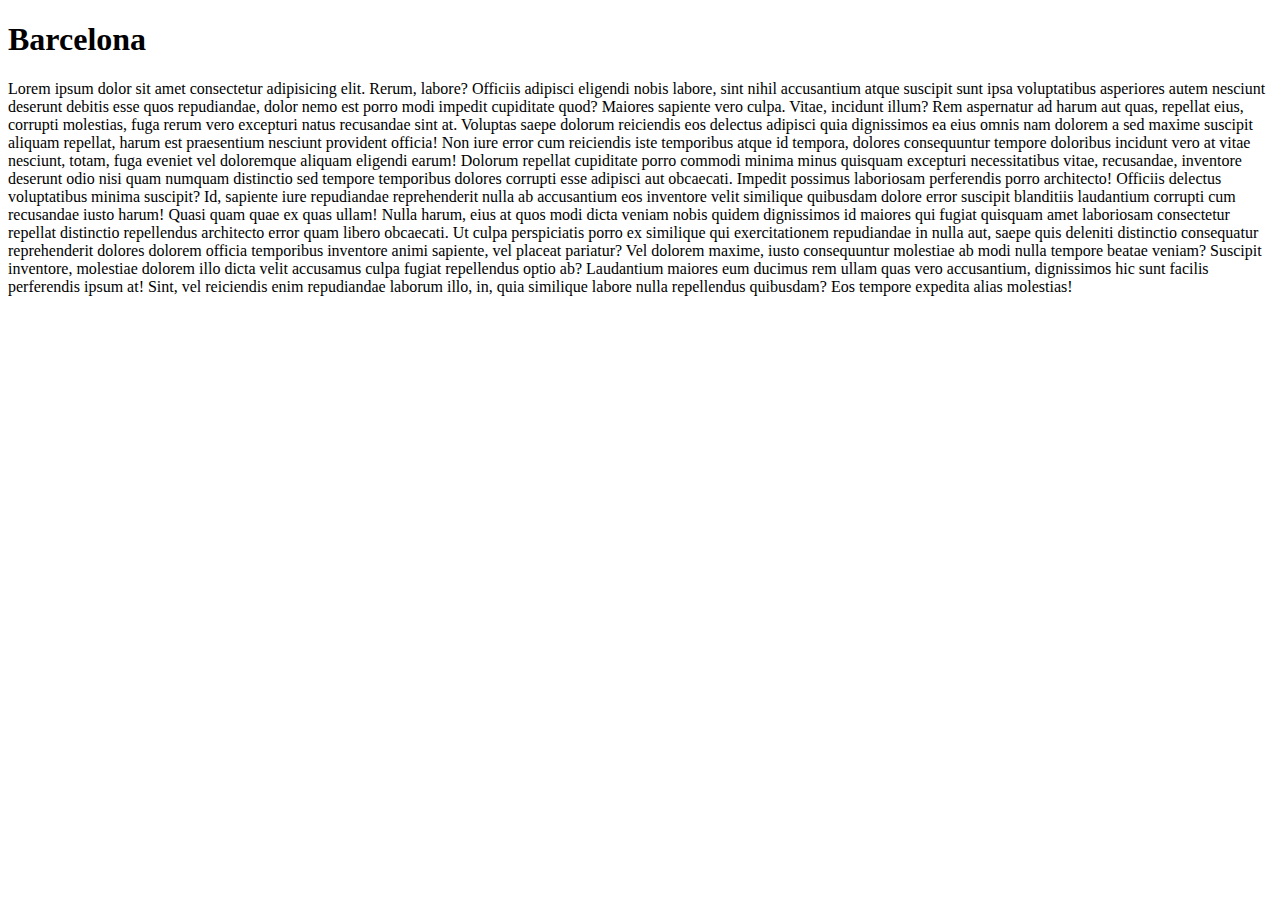
<file: HTML/wiki_clone/pages/team.html>
<!DOCTYPE html>
<html lang="en">
  <head>
    <meta charset="UTF-8" />
    <meta name="viewport" content="width=device-width, initial-scale=1.0" />
    <title>Document</title>
  </head>
  <body>
    <h1>Barcelona</h1>
    <p>
      Lorem ipsum dolor sit amet consectetur adipisicing elit. Rerum, labore?
      Officiis adipisci eligendi nobis labore, sint nihil accusantium atque
      suscipit sunt ipsa voluptatibus asperiores autem nesciunt deserunt debitis
      esse quos repudiandae, dolor nemo est porro modi impedit cupiditate quod?
      Maiores sapiente vero culpa. Vitae, incidunt illum? Rem aspernatur ad
      harum aut quas, repellat eius, corrupti molestias, fuga rerum vero
      excepturi natus recusandae sint at. Voluptas saepe dolorum reiciendis eos
      delectus adipisci quia dignissimos ea eius omnis nam dolorem a sed maxime
      suscipit aliquam repellat, harum est praesentium nesciunt provident
      officia! Non iure error cum reiciendis iste temporibus atque id tempora,
      dolores consequuntur tempore doloribus incidunt vero at vitae nesciunt,
      totam, fuga eveniet vel doloremque aliquam eligendi earum! Dolorum
      repellat cupiditate porro commodi minima minus quisquam excepturi
      necessitatibus vitae, recusandae, inventore deserunt odio nisi quam
      numquam distinctio sed tempore temporibus dolores corrupti esse adipisci
      aut obcaecati. Impedit possimus laboriosam perferendis porro architecto!
      Officiis delectus voluptatibus minima suscipit? Id, sapiente iure
      repudiandae reprehenderit nulla ab accusantium eos inventore velit
      similique quibusdam dolore error suscipit blanditiis laudantium corrupti
      cum recusandae iusto harum! Quasi quam quae ex quas ullam! Nulla harum,
      eius at quos modi dicta veniam nobis quidem dignissimos id maiores qui
      fugiat quisquam amet laboriosam consectetur repellat distinctio
      repellendus architecto error quam libero obcaecati. Ut culpa perspiciatis
      porro ex similique qui exercitationem repudiandae in nulla aut, saepe quis
      deleniti distinctio consequatur reprehenderit dolores dolorem officia
      temporibus inventore animi sapiente, vel placeat pariatur? Vel dolorem
      maxime, iusto consequuntur molestiae ab modi nulla tempore beatae veniam?
      Suscipit inventore, molestiae dolorem illo dicta velit accusamus culpa
      fugiat repellendus optio ab? Laudantium maiores eum ducimus rem ullam quas
      vero accusantium, dignissimos hic sunt facilis perferendis ipsum at! Sint,
      vel reiciendis enim repudiandae laborum illo, in, quia similique labore
      nulla repellendus quibusdam? Eos tempore expedita alias molestias!
    </p>
  </body>
</html>
</file>
<file: HTML/day_three/styles/styles.css>
body {
  margin: 0;
  padding: 30px;
  box-sizing: border-box;
  background-color: #141414;
}
main {
  background-color: #282828;
  display: flex;
  flex-wrap: wrap;
  height: 400px;
  padding: 20px;
}
#box1 {
  width: 500px;
  flex-grow: 2;
  display: flex;
  justify-content: space-evenly;
  box-sizing: border-box;
}

#box2 {
  width: 300px;
  flex-grow: 2;
  padding: 20px;
}

#box3 {
  flex-grow: 3;
  padding: 20px;
}

section{
    width: 200px;
    height: 200px;
    outline: solid red 1px;
}
</file>
<file: HTML/wiki_clone/styles/styles.css>
body {
  background-color: aqua;
}
img {
  border-radius: 50%;
}
</file>
<file: HTML/day_one/styles/styles.css>
body {
  margin: 0;
  padding: 0;
}

.main-header {
  color: white;
  background-color: aqua;
  width: 200px;
  height: 200px;
  border: solid red 10px;
  display: flex;
  justify-content: center;
  align-items: center;
}
</file>
<file: HTML/day_two/styles/styles.css>
body {
  margin: 0;
  padding: 0;
  box-sizing: border-box;
}

.login-main {
  display: flex;
  width: 200px;
  padding: 5px;
  flex-direction: column;
  border: solid black 1px;
}

.register-main {
  display: flex;
  width: 270px;
  padding: 5px;
  flex-direction: column;
  border: solid black 1px;
}

#one {
  background-color: blue;
  height: 200px;
  width: 200px;
  position: static;
}

#two {
  background-color: red;
  height: 200px;
  width: 200px;
  top: 50px;
  left: 50px;
  position: absolute;
}

#three {
  background-color: green;
  height: 200px;
  width: 200px;
  position: relative;
}

#four {
  background-color: tan;
  height: 200px;
  width: 200px;
  position: sticky;
  bottom: 0;
  left: 0;
}
#five {
  background-color: purple;
  height: 200px;
  width: 200px;
  position: fixed;
  top: 0;
  right: 0;
}
</file>
